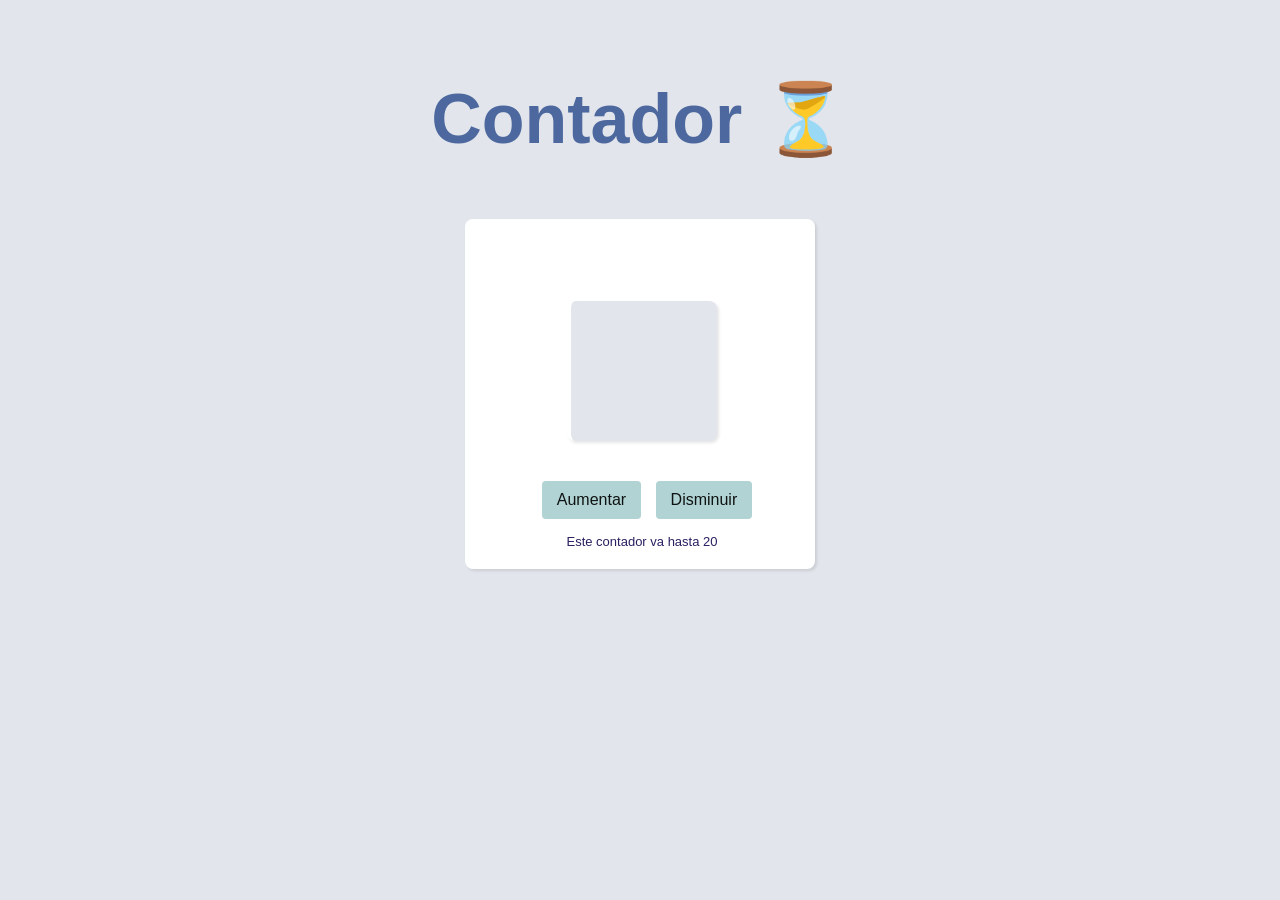
<file: index.html>
<!DOCTYPE html>
<html lang="en">
<head>
    <meta charset="UTF-8">
    <meta name="viewport" content="width=device-width, initial-scale=1.0">
    <title>Contador</title>
    <link rel="stylesheet" href="style.css">
</head>
<body>
    <header>
        <h1 id="titulo"> Contador ⏳</h1>
    </header>
    
    <section class = "tarjeta">
        <div id="contador"></div>
        <button type = "button" id="aumentar" class="miBoton">Aumentar</button>
        <button type = "button" id="disminuir" class="miBoton">Disminuir</button>
        <p id="obs">Este contador va hasta 20</p>
    </section>
    
        
<script src = "script.js"></script>

</body>
</html>
</file>
<file: style.css>
body {
  font-family: 'Arial', sans-serif;
  line-height: 1.5;
  color: #333;
  max-width: 600px;
  margin: 0 auto;
  padding: 20px;
  background-color: #e2e5eb;
}

header {
  text-align: center;
  font-size: 35px;
  color: #4d689e
}

.tarjeta {
  width: 350px;
  height: 350px;
  margin: auto;
  text-align: center;
  background: white;
  padding: 12px 15px;
  margin-bottom: 8px;
  border-left: 4px solid #feffff;
  border-radius: 8px;
  box-shadow: 2px 2px 3px rgba(0,0,0,0.1);
  align-items: center;
  box-sizing: border-box;  /* <-- Esto es clave */
}

#contador{
  width: 40%;
  height: 40%;
  background: #e2e5eb;
  margin: auto;
  margin-top: 70px;
  margin-bottom: 40px;
  padding: 5px 10px;
  font-size: 100px; 
  border-left: 4px solid #feffff;
  border-radius: 8px;
  box-shadow: 2px 2px 3px rgba(0,0,0,0.1);
}

.miBoton {
  background: #b1d3d3;
  color: rgb(16, 19, 19);
  border: none;
  padding: 10px 15px;
  margin-left: 10px;
  border-radius: 4px;
  cursor: pointer;
  font-size: 16px;
}

.miBoton:hover {
  background: #4d689e;
  color: #c4c7c7;
}

#obs{
  font-size: small;
  color:rgb(43, 31, 97)
}
</file>
